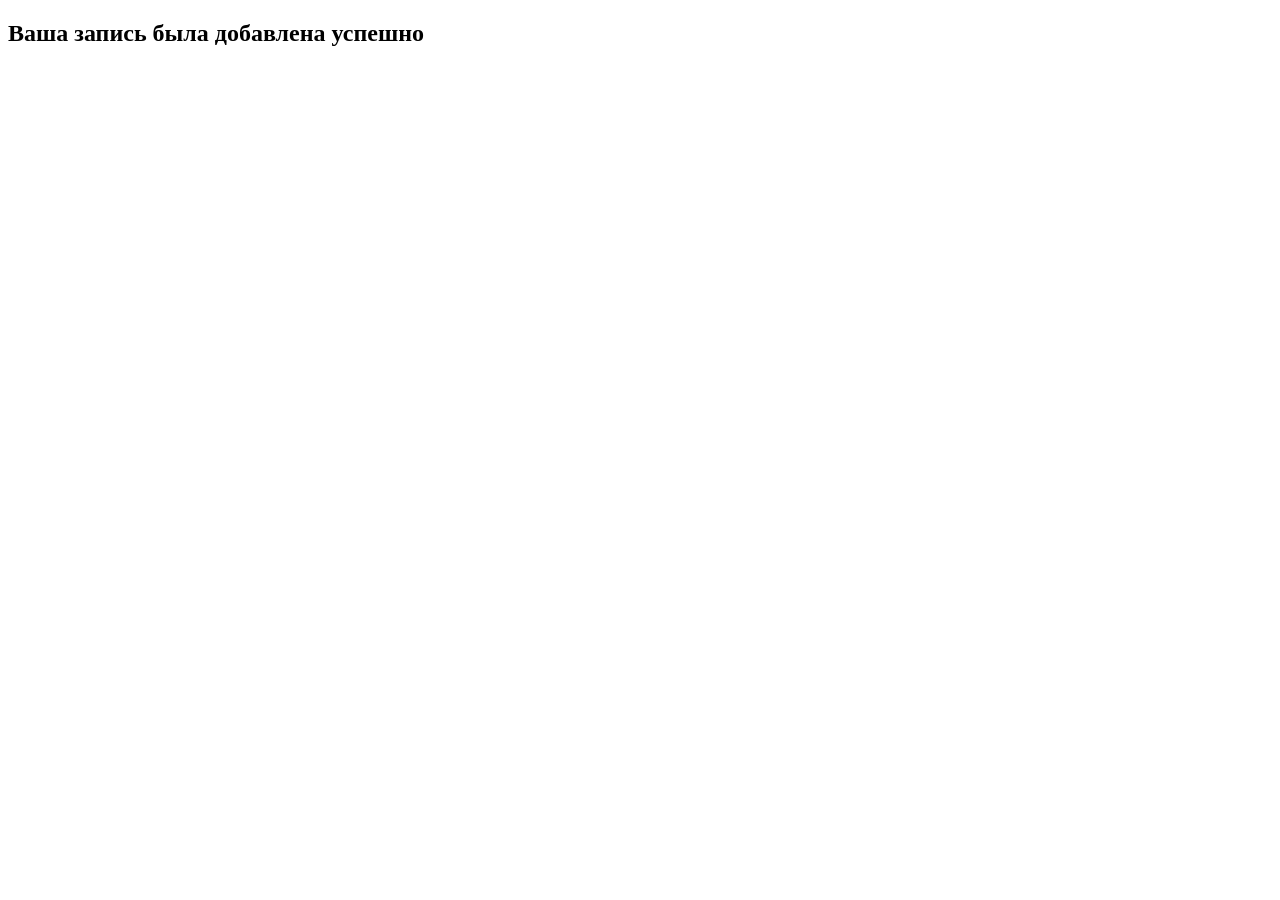
<file: main/templates/dz1.html>
<!DOCTYPE html>
<html lang="en">
<head>
    <meta charset="UTF-8">
    <meta name="viewport" content="width=device-width, initial-scale=1.0">
    <title>Document</title>
</head>
<body>
    <h2>Ваша запись была добавлена успешно</h2>
</body>
</html>
</file>
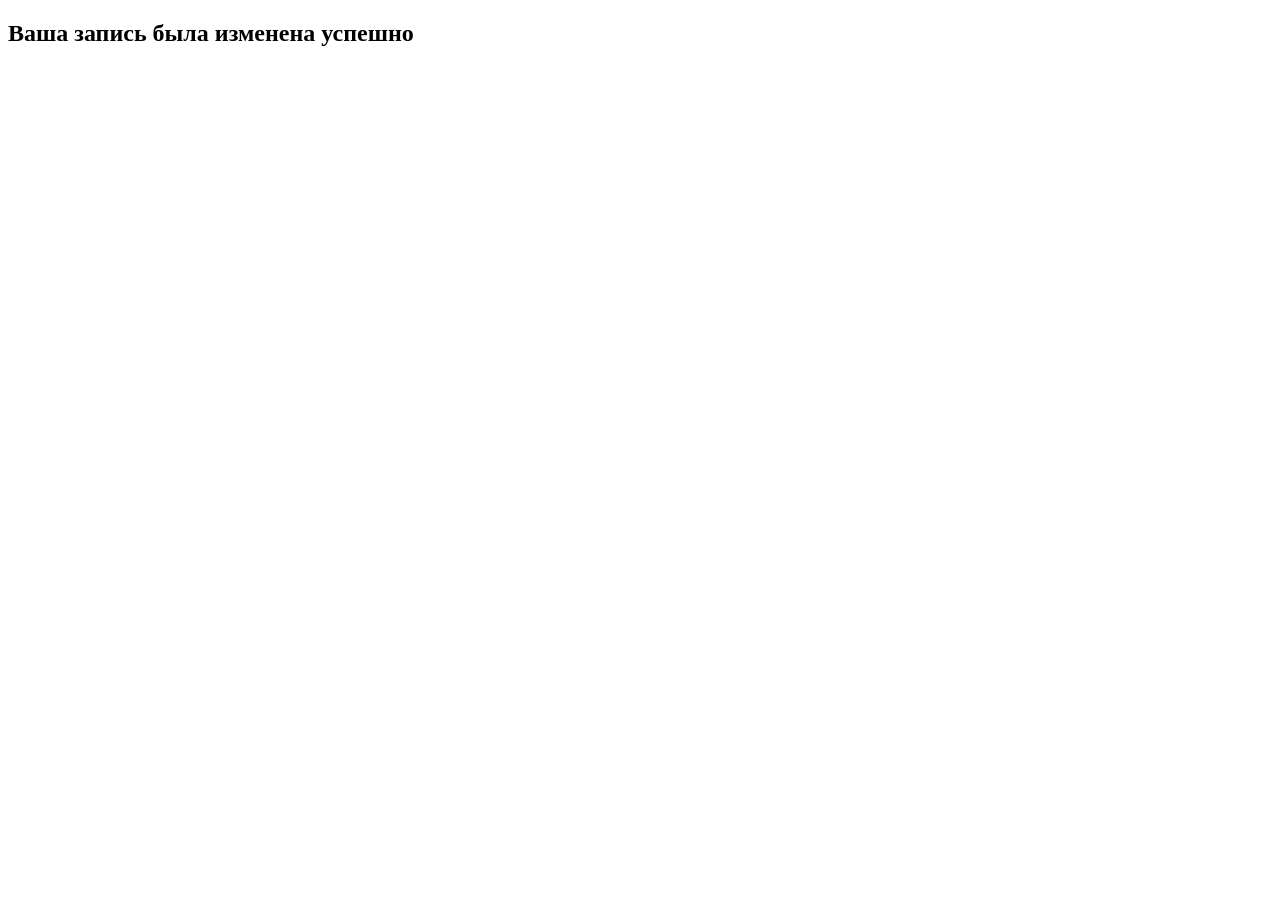
<file: main/templates/dz2.html>
<!DOCTYPE html>
<html lang="en">
<head>
    <meta charset="UTF-8">
    <meta name="viewport" content="width=device-width, initial-scale=1.0">
    <title>Document</title>
</head>
<body>
    <h2>Ваша запись была изменена успешно</h2>
</body>
</html>
</file>
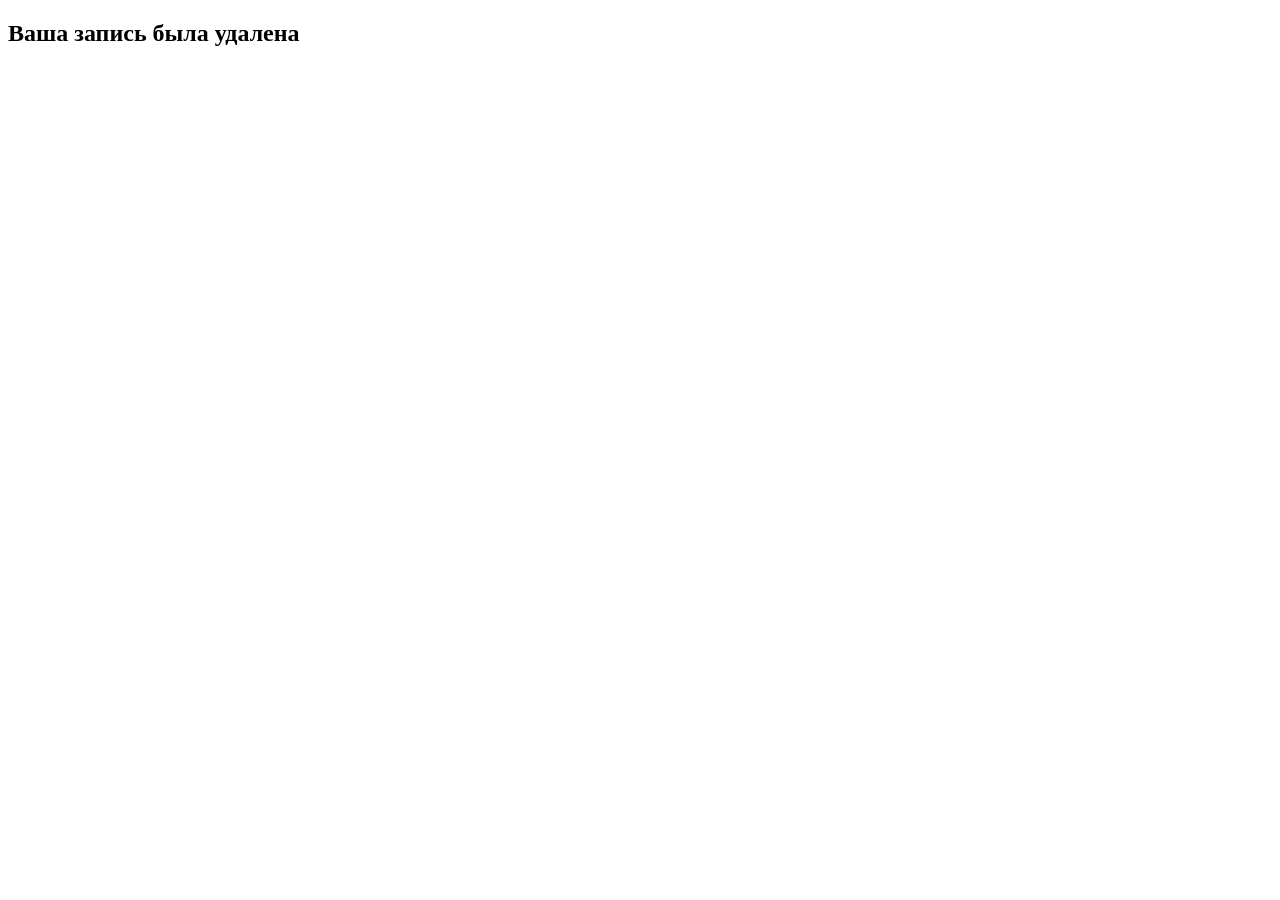
<file: main/templates/dz3.html>
<!DOCTYPE html>
<html lang="en">
<head>
    <meta charset="UTF-8">
    <meta name="viewport" content="width=device-width, initial-scale=1.0">
    <title>Document</title>
</head>
<body>
    <h2>Ваша запись была удалена</h2>
</body>
</html>
</file>
